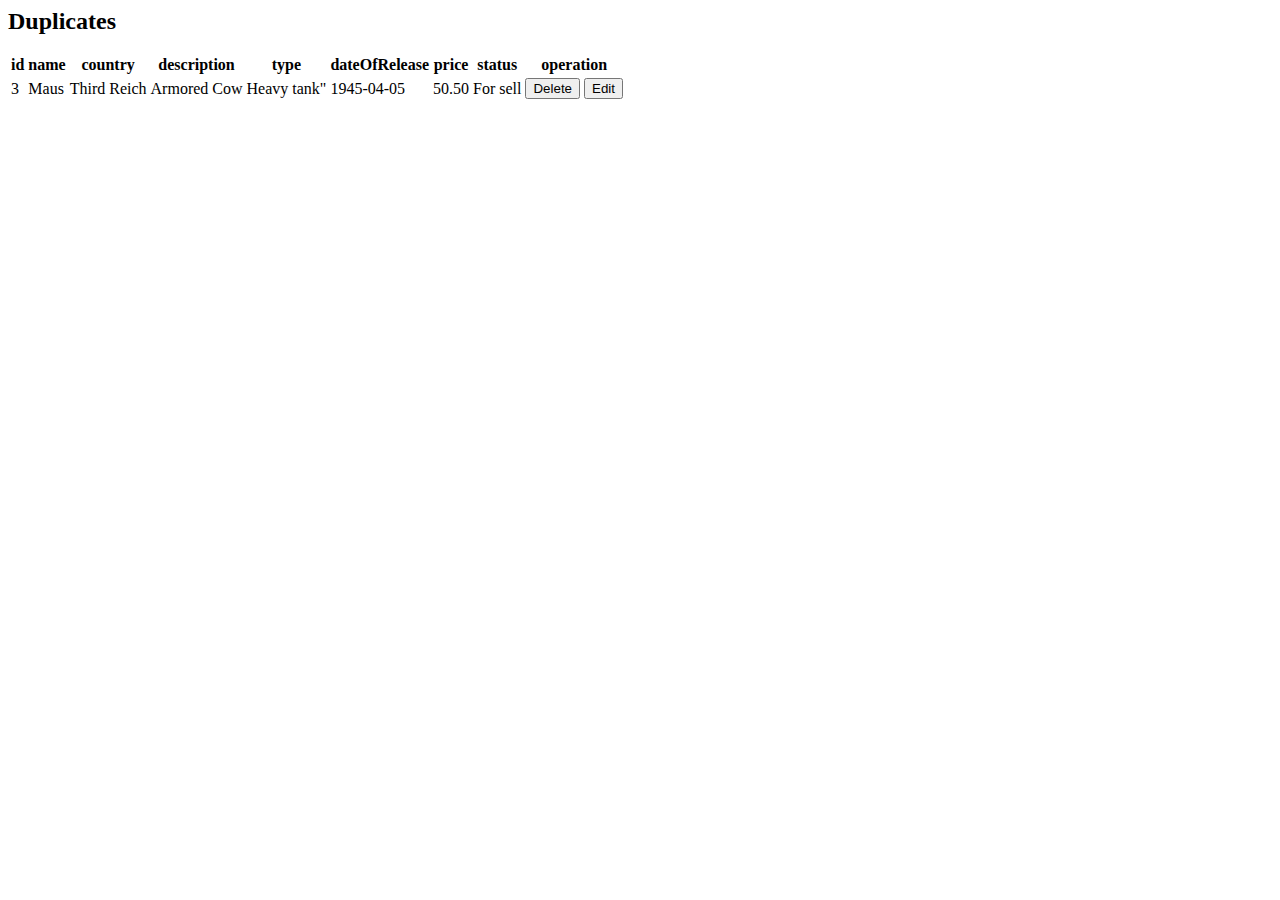
<file: src/main/webapp/WEB-INF/templates/th/duplicates.html>
<!DOCTYPE html>
<html xmlns:th="http://www.thymeleaf.org">

<head th:replace="th/layout ::site-head">
  <title>Duplicates</title>
  <meta http-equiv="Content-Type" content="text/html; charset=UTF-8"/>
</head>

<body>

<header th:replace="th/layout :: site-header"/>

<div>
    <h2 th:text="#{title.listduplicates}" style="display: inline;">Duplicates</h2>
</div>

<div class="Tanks" th:unless="${#lists.isEmpty(tanksDuplicates)}">
    <br>
    <table>
      <thead>
      <tr>
        <th th:text="#{repository.id}">id</th>
        <th th:text="#{repository.name}">name</th>
        <th th:text="#{repository.country}">country</th>
        <th th:text="#{repository.description}">description</th>
        <th th:text="#{repository.type}">type</th>
        <th th:text="#{repository.dateOfRelease}">dateOfRelease</th>
        <th th:text="#{repository.price}">price</th>
        <th th:text="#{repository.status}">status</th>
        <th th:text="#{repository.operation}">operation</th>
      </tr>
      </thead>
      <tbody>
      <tr th:each="tank : ${tanksDuplicates}">
        <form action="#" th:action="@{/tanks}" th:object="${tank}" method="post">
          <td th:text="${tank.id}">3</td>
          <td th:text="${tank.name}">Maus</td>
          <td th:text="${tank.country}">Third Reich</td>
          <td th:text="${tank.description}">Armored Cow</td>
          <td th:text="#{${'repository.type.' + tank.type}}">Heavy tank"</td>
          <td th:text="${{tank.dateOfRelease}}">1945-04-05</td>
          <td th:text="${tank.price}">50.50</td>
          <td th:text="#{${'repository.status.' + tank.status}}">For sell</td>
          <td>
            <button type="submit" name="remove" th:value="${tank.id}"
                    th:text="#{repository.remove}">Delete
            </button>

            <a href="tank.html" th:href="@{|/tanks/${tank.id}|}">
              <button type="button" th:text="#{repository.edit}">Edit</button>
            </a>
          </td>
        </form>
      </tr>
      </tbody>
    </table>
</div>

<footer th:replace="th/layout :: site-footer"/>

</body>

</html>
</file>
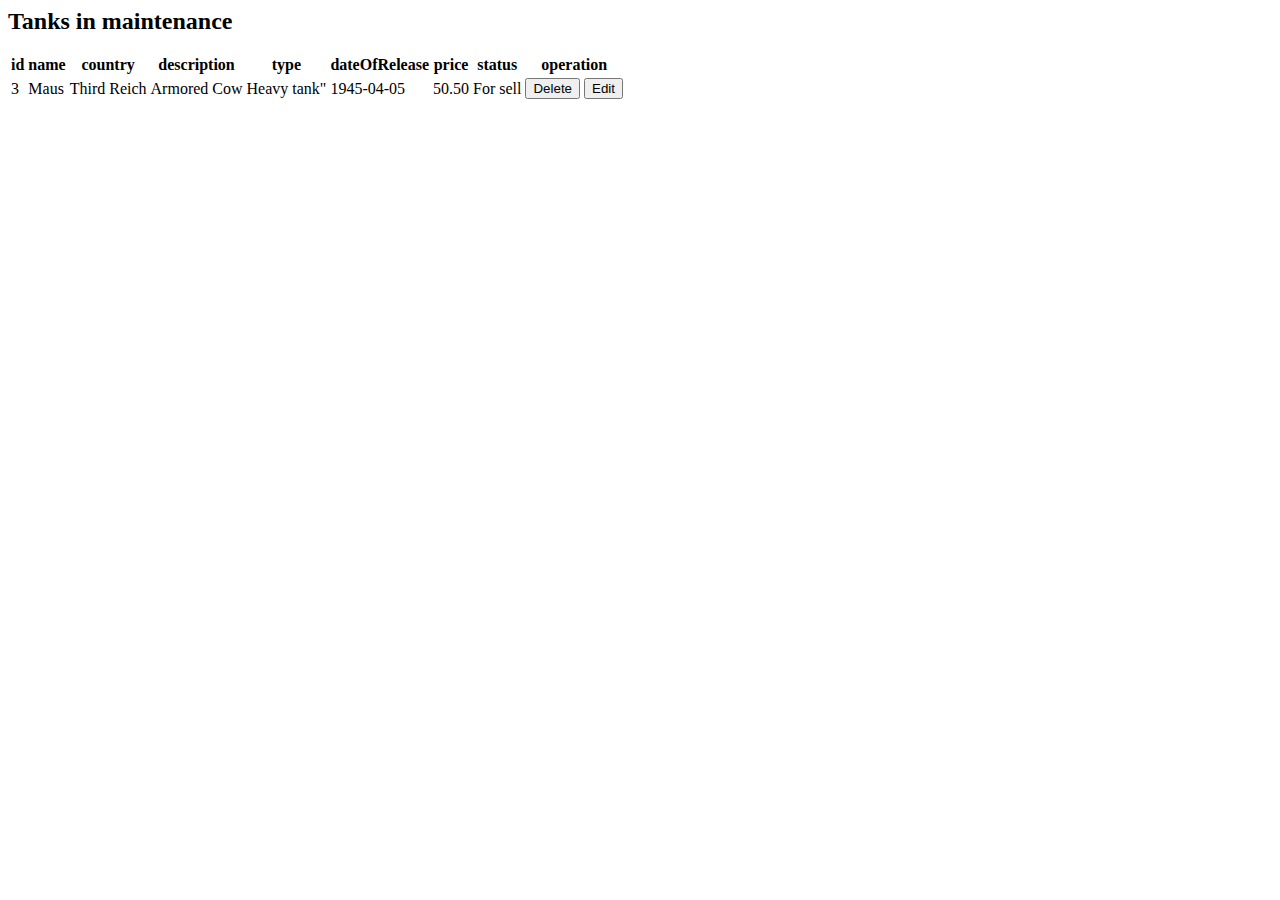
<file: src/main/webapp/WEB-INF/templates/th/inmaintenance.html>
<!DOCTYPE html>
<html xmlns:th="http://www.thymeleaf.org">

<head th:replace="th/layout ::site-head">
  <title>In maintenance</title>
  <meta http-equiv="Content-Type" content="text/html; charset=UTF-8"/>
</head>

<body>

<header th:replace="th/layout :: site-header"/>

<div>
    <h2 th:text="#{title.inmaintenance}" style="display: inline;">Tanks in maintenance</h2>
</div>

<div class="Tanks" th:unless="${#lists.isEmpty(tanksInMaintenance)}">
    <br>
    <table>
      <thead>
      <tr>
        <th th:text="#{repository.id}">id</th>
        <th th:text="#{repository.name}">name</th>
        <th th:text="#{repository.country}">country</th>
        <th th:text="#{repository.description}">description</th>
        <th th:text="#{repository.type}">type</th>
        <th th:text="#{repository.dateOfRelease}">dateOfRelease</th>
        <th th:text="#{repository.price}">price</th>
        <th th:text="#{repository.status}">status</th>
        <th th:text="#{repository.operation}">operation</th>
      </tr>
      </thead>
      <tbody>
      <tr th:each="tank : ${tanksInMaintenance}">
        <form action="#" th:action="@{/tanks}" th:object="${tank}" method="post">
          <td th:text="${tank.id}">3</td>
          <td th:text="${tank.name}">Maus</td>
          <td th:text="${tank.country}">Third Reich</td>
          <td th:text="${tank.description}">Armored Cow</td>
          <td th:text="#{${'repository.type.' + tank.type}}">Heavy tank"</td>
          <td th:text="${{tank.dateOfRelease}}">1945-04-05</td>
          <td th:text="${tank.price}">50.50</td>
          <td th:text="#{${'repository.status.' + tank.status}}">For sell</td>
          <td>
            <button type="submit" name="remove" th:value="${tank.id}"
                    th:text="#{repository.remove}">Delete
            </button>

            <a href="tank.html" th:href="@{|/tanks/${tank.id}|}">
              <button type="button" th:text="#{repository.edit}">Edit</button>
            </a>
          </td>
        </form>
      </tr>
      </tbody>
    </table>
</div>

<footer th:replace="th/layout :: site-footer"/>

</body>

</html>
</file>
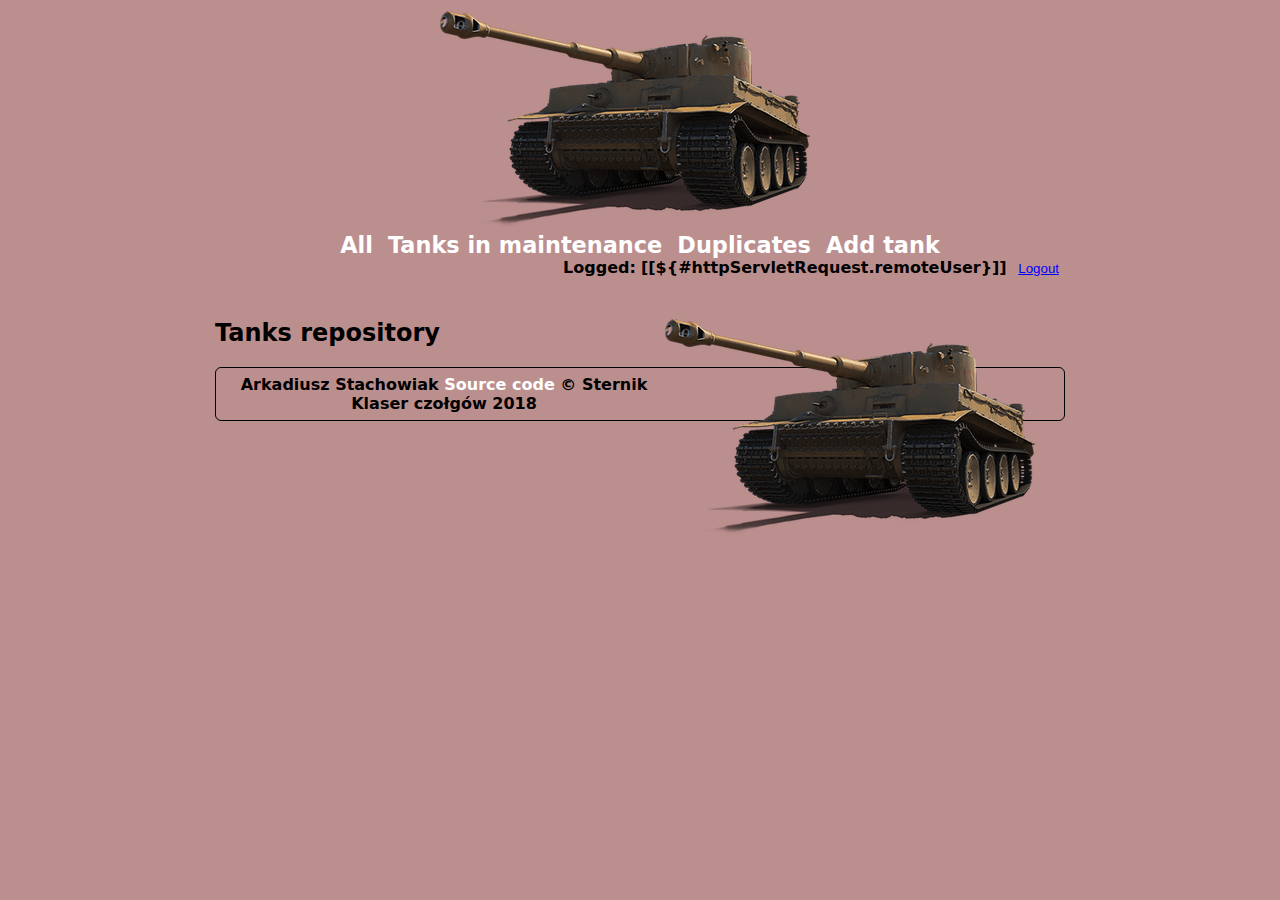
<file: src/main/webapp/WEB-INF/templates/th/layout.html>
<!DOCTYPE html >

<html xmlns:th="http://www.thymeleaf.org">

<head th:fragment="site-head">
  <title th:text="#{title.application}">Tank Repository</title>
  <meta http-equiv="Content-Type" content="text/html; charset=UTF-8"/>
  <link rel="stylesheet" type="text/css" media="all" href="../../../css/klaser.css" th:href="@{/css/klaser.css}"/>
</head>

<body>

<header th:fragment="site-header">
  <center><a href="index.html" th:href="@{/}"><img src="../../../images/logo.png" th:src="@{/images/logo.png}"/> </a>
  </center>
    <center><a href="repository.html" th:href="@{/tanks}">All</a>
      <a href="inmaintenance.html" th:href="@{/inmaintenance}">Tanks in maintenance</a>
      <a href="duplicates.html" th:href="@{/duplicates}">Duplicates</a>
      <a href="tanks.html" th:href="@{/tanks/create}">Add tank</a></center>
  <div align="right"><b>Logged:</b> <b th:inline="text"> [[${#httpServletRequest.remoteUser}]] </b>
    <form th:action="@{/logout}" method="POST" style="display: inline">
      <input type=submit class="link" value="Logout"/>
    </form>
  </div>

  <ul id="messages">
    <li th:each="msg : ${MyMessages}" th:text="${msg.text}"
        th:class="${#strings.toLowerCase(msg.type)}">
    </li>
    </ul>
</header>

<div>
    <h2 th:text="#{title.list}" style="display: inline;">Tanks repository</h2>
    <img src="../../../images/logo.png" alt="logo" title="logo" th:src="@{/images/logo.png}"
         th:alt-title="#{title.application}" style="float: right;"/>
    <p></p>
</div>

<footer th:fragment="site-footer">
  Arkadiusz Stachowiak <a href="https://github.com/koczu/Tanks-Repository"> Source code</a>
  &copy; Sternik Klaser czołgów 2018
</footer>

</body>
</html>
</file>
